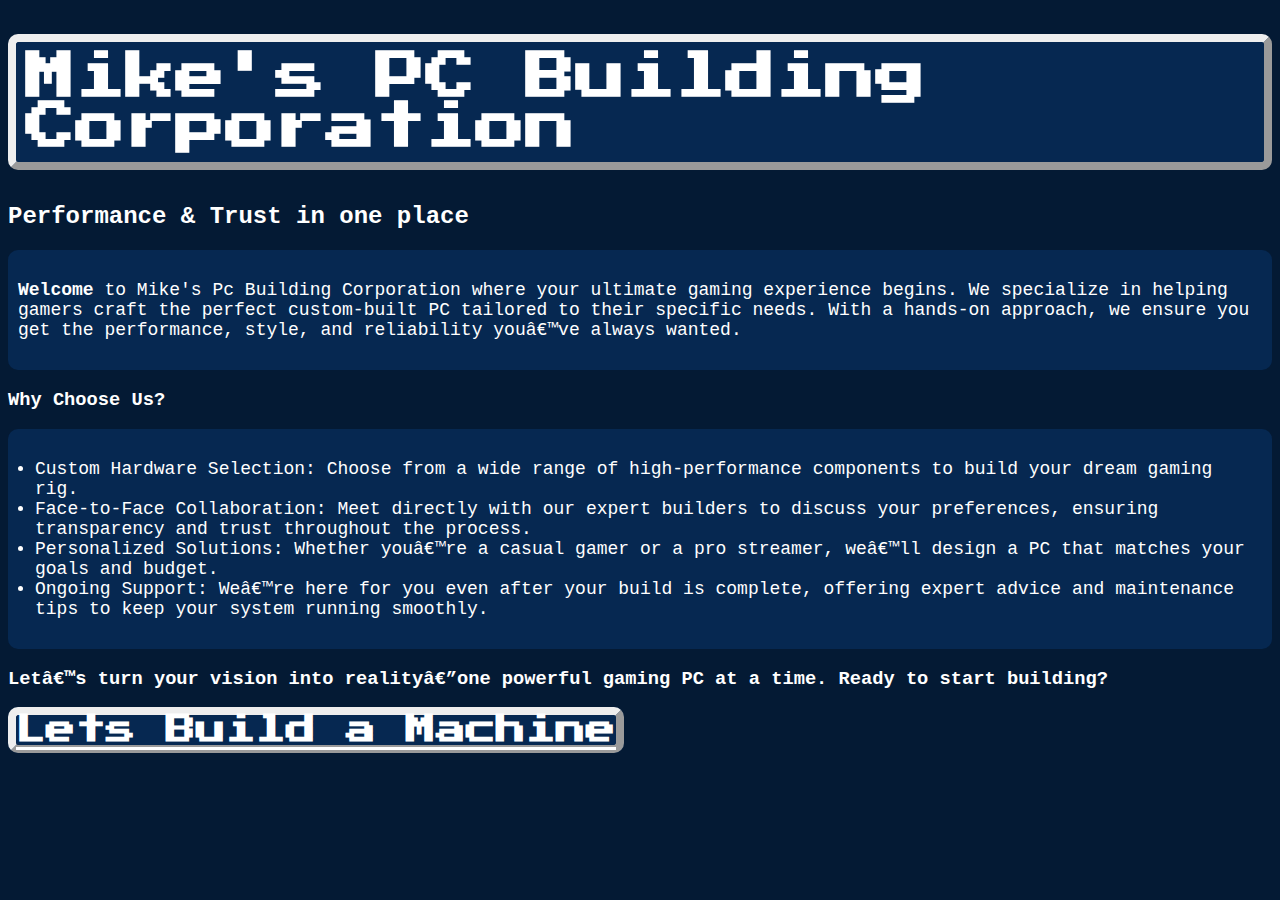
<file: index.html>
<!DOCTYPE html>
<html lang="en">
  <head>
    <meta charset="UTF" />
    <meta name="viewport" content="width=device-width, initial-scale=1.0" />
    <title>Mike's Pc Buil Corp</title>
    <link rel="preconnect" href="https://fonts.googleapis.com" />
    <link rel="preconnect" href="https://fonts.gstatic.com" crossorigin />
    <link
      href="https://fonts.googleapis.com/css2?family=Press+Start+2P&display=swap"
      rel="stylesheet"
    />
    <link rel="stylesheet" href="style.css" />
  </head>
  <body>
    <h1>Mike's PC Building Corporation</h1>
    <section>
      <h2>Performance & Trust in one place</h2>

      <p id="welcome">
        <strong>Welcome</strong> to Mike's Pc Building Corporation where your
        ultimate gaming experience begins. We specialize in helping gamers craft
        the perfect custom-built PC tailored to their specific needs. With a
        hands-on approach, we ensure you get the performance, style, and
        reliability you’ve always wanted.
      </p>
    </section>
    <section>
      <h3>Why Choose Us?</h3>
      <!-- This is how i get to know the custumer and make his deams come true -->

      <ul id="list1">
        <li>
          Custom Hardware Selection: Choose from a wide range of
          high-performance components to build your dream gaming rig.
        </li>
        <li>
          Face-to-Face Collaboration: Meet directly with our expert builders to
          discuss your preferences, ensuring transparency and trust throughout
          the process.
        </li>
        <li>
          Personalized Solutions: Whether you’re a casual gamer or a pro
          streamer, we’ll design a PC that matches your goals and budget.
        </li>
        <li>
          Ongoing Support: We’re here for you even after your build is complete,
          offering expert advice and maintenance tips to keep your system
          running smoothly.
        </li>
      </ul>

      <h3>
        Let’s turn your vision into reality—one powerful gaming PC at a time.
        Ready to start building?
      </h3>
    </section>
    <h6><a href="GetStarted.html" class="links">Lets Build a Machine</a></h6>
  </body>
</html>
</file>
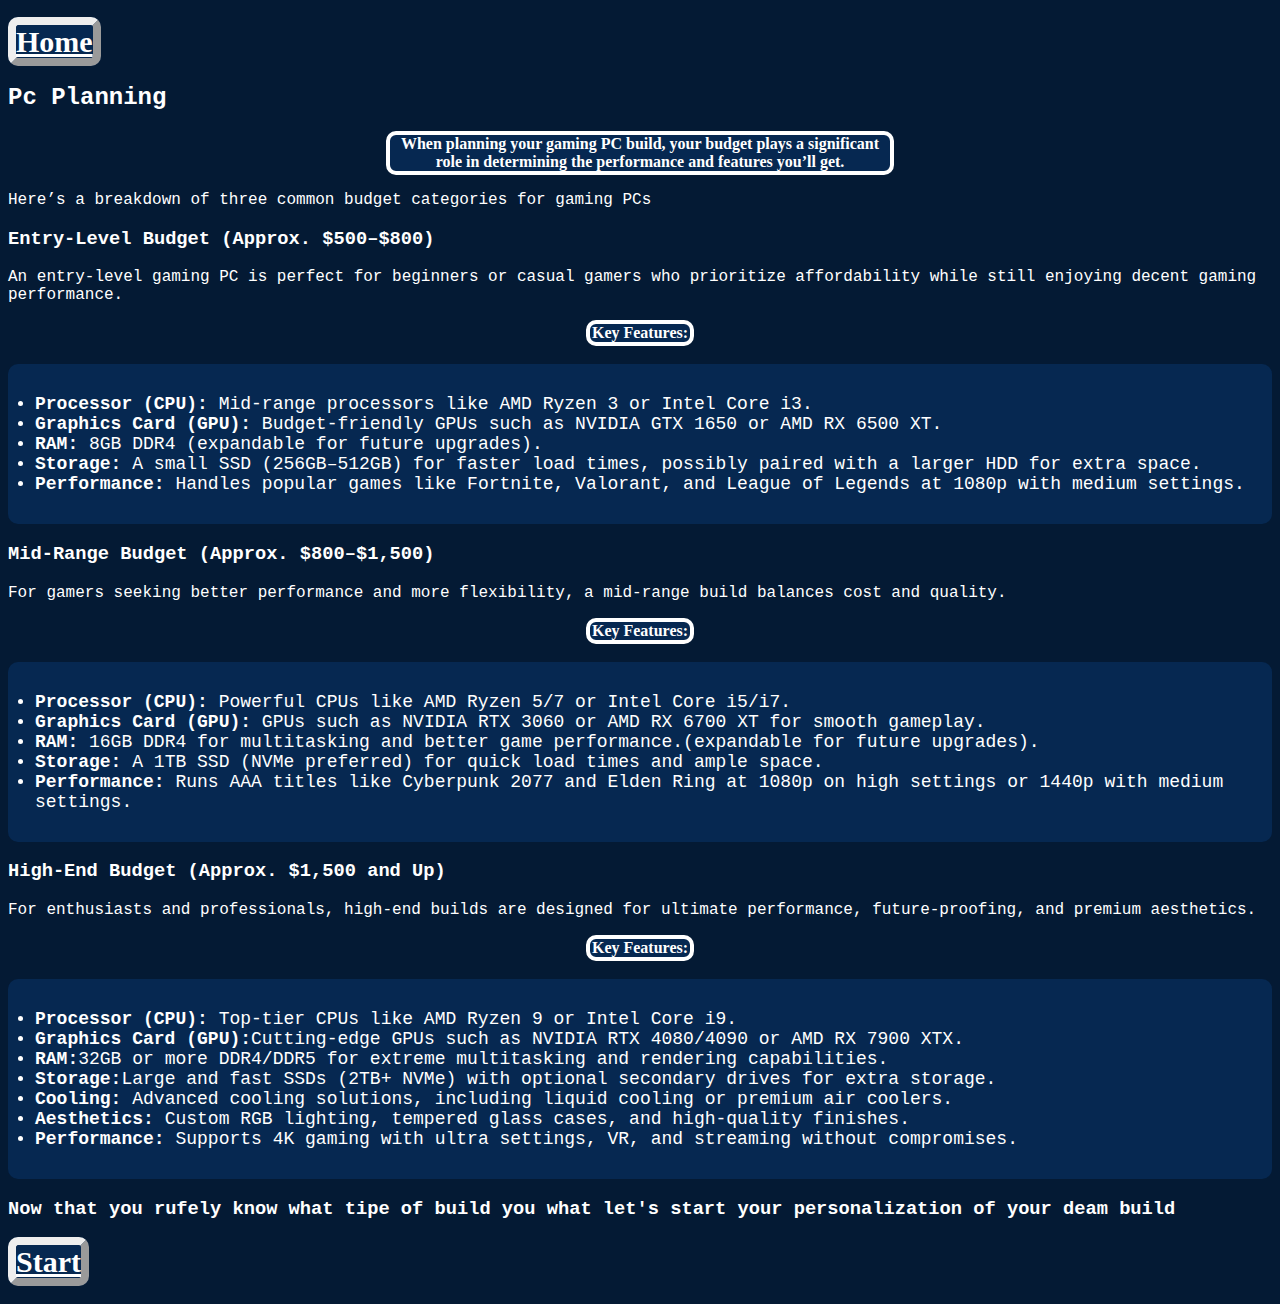
<file: GetStarted.html>
<!DOCTYPE html>
<html lang="en">
  <head>
    <meta charset="UTF-8" />
    <meta name="viewport" content="width=device-width, initial-scale=1.0" />
    <title>Mike's Pc Buil Corp</title>
    <link rel="stylesheet" href="style.css" />
  </head>
  <body></body>
</html>
<html>
  <h6><a href="index.html" class="links">Home</a></h6>
  <section>
    <h2>Pc Planning</h2>
    <h4 class="explenation">
      When planning your gaming PC build, your budget plays a significant role
      in determining the performance and features you’ll get.
    </h4>
    <p>Here’s a breakdown of three common budget categories for gaming PCs</p>
    <h3>Entry-Level Budget (Approx. $500–$800)</h3>
    <p>
      An entry-level gaming PC is perfect for beginners or casual gamers who
      prioritize affordability while still enjoying decent gaming performance.
    </p>
    <h4>Key Features:</h4>
    <ul>
      <li>
        <strong>Processor (CPU):</strong> Mid-range processors like AMD Ryzen 3
        or Intel Core i3.
      </li>
      <li>
        <strong>Graphics Card (GPU):</strong> Budget-friendly GPUs such as
        NVIDIA GTX 1650 or AMD RX 6500 XT.
      </li>
      <li><strong>RAM:</strong> 8GB DDR4 (expandable for future upgrades).</li>
      <li>
        <strong>Storage:</strong> A small SSD (256GB–512GB) for faster load
        times, possibly paired with a larger HDD for extra space.
      </li>
      <li>
        <strong>Performance:</strong> Handles popular games like Fortnite,
        Valorant, and League of Legends at 1080p with medium settings.
      </li>
    </ul>
  </section>
  <section>
    <h3>Mid-Range Budget (Approx. $800–$1,500)</h3>
    <p>
      For gamers seeking better performance and more flexibility, a mid-range
      build balances cost and quality.
    </p>
    <h4>Key Features:</h4>
    <ul>
      <li>
        <strong>Processor (CPU):</strong> Powerful CPUs like AMD Ryzen 5/7 or
        Intel Core i5/i7.
      </li>
      <li>
        <strong>Graphics Card (GPU):</strong> GPUs such as NVIDIA RTX 3060 or
        AMD RX 6700 XT for smooth gameplay.
      </li>
      <li>
        <strong>RAM:</strong> 16GB DDR4 for multitasking and better game
        performance.(expandable for future upgrades).
      </li>
      <li>
        <strong>Storage:</strong> A 1TB SSD (NVMe preferred) for quick load
        times and ample space.
      </li>
      <li>
        <strong>Performance:</strong> Runs AAA titles like Cyberpunk 2077 and
        Elden Ring at 1080p on high settings or 1440p with medium settings.
      </li>
    </ul>
  </section>
  <section>
    <h3>High-End Budget (Approx. $1,500 and Up)</h3>
    <p>
      For enthusiasts and professionals, high-end builds are designed for
      ultimate performance, future-proofing, and premium aesthetics.
    </p>
    <h4>Key Features:</h4>
    <ul>
      <li>
        <strong>Processor (CPU):</strong> Top-tier CPUs like AMD Ryzen 9 or
        Intel Core i9.
      </li>
      <li>
        <strong>Graphics Card (GPU):</strong>Cutting-edge GPUs such as NVIDIA
        RTX 4080/4090 or AMD RX 7900 XTX.
      </li>
      <li>
        <strong>RAM:</strong>32GB or more DDR4/DDR5 for extreme multitasking and
        rendering capabilities.
      </li>
      <li>
        <strong>Storage:</strong>Large and fast SSDs (2TB+ NVMe) with optional
        secondary drives for extra storage.
      </li>
      <li>
        <strong>Cooling:</strong> Advanced cooling solutions, including liquid
        cooling or premium air coolers.
      </li>
      <li>
        <strong>Aesthetics:</strong> Custom RGB lighting, tempered glass cases,
        and high-quality finishes.
      </li>
      <li>
        <strong>Performance:</strong> Supports 4K gaming with ultra settings,
        VR, and streaming without compromises.
      </li>
    </ul>
  </section>
  <section>
    <h3>
      Now that you rufely know what tipe of build you what let's start your
      personalization of your deam build
    </h3>
    <h6><a href="StartPc.html" class="links">Start</a></h6>
  </section>
</html>
</file>
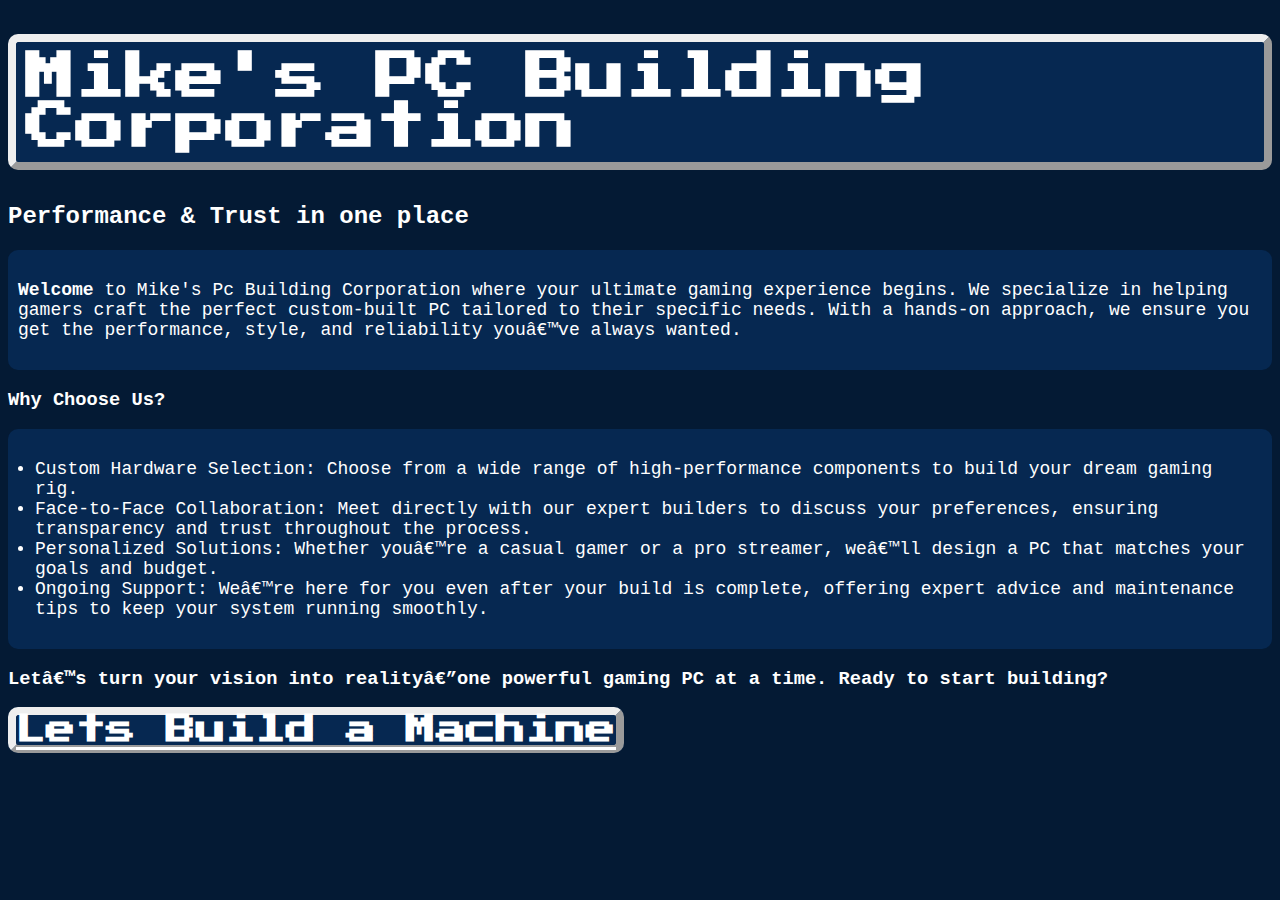
<file: Pc Corp.html>
<!DOCTYPE html>
<html lang="en">
  <head>
    <meta charset="UTF" />
    <meta name="viewport" content="width=device-width, initial-scale=1.0" />
    <title>Mike's Pc Buil Corp</title>
    <link rel="preconnect" href="https://fonts.googleapis.com" />
    <link rel="preconnect" href="https://fonts.gstatic.com" crossorigin />
    <link
    href="https://fonts.googleapis.com/css2?family=Press+Start+2P&display=swap"
    rel="stylesheet"
  />   
    <link rel="stylesheet" href="style.css" />
  </head>
  <body>
    <h1>Mike's PC Building Corporation</h1>
    <section>
      <h2>Performance & Trust in one place</h2>

      <p id="welcome">
        <strong>Welcome</strong> to Mike's Pc Building Corporation where your
        ultimate gaming experience begins. We specialize in helping gamers craft
        the perfect custom-built PC tailored to their specific needs. With a
        hands-on approach, we ensure you get the performance, style, and
        reliability you’ve always wanted.
      </p>
    </section>
    <section>
      <h3>Why Choose Us?</h3>
      <!-- This is how i get to know the custumer and make his deams come true -->

      <ul id="list1">
        <li>
          Custom Hardware Selection: Choose from a wide range of
          high-performance components to build your dream gaming rig.
        </li>
        <li>
          Face-to-Face Collaboration: Meet directly with our expert builders to
          discuss your preferences, ensuring transparency and trust throughout
          the process.
        </li>
        <li>
          Personalized Solutions: Whether you’re a casual gamer or a pro
          streamer, we’ll design a PC that matches your goals and budget.
        </li>
        <li>
          Ongoing Support: We’re here for you even after your build is complete,
          offering expert advice and maintenance tips to keep your system
          running smoothly.
        </li>
      </ul>

      <h3>
        Let’s turn your vision into reality—one powerful gaming PC at a time.
        Ready to start building?
      </h3>
    </section>
    <h6><a href="GetStarted.html" class="links">Lets Build a Machine</a></h6>
  </body>
</html>
</file>
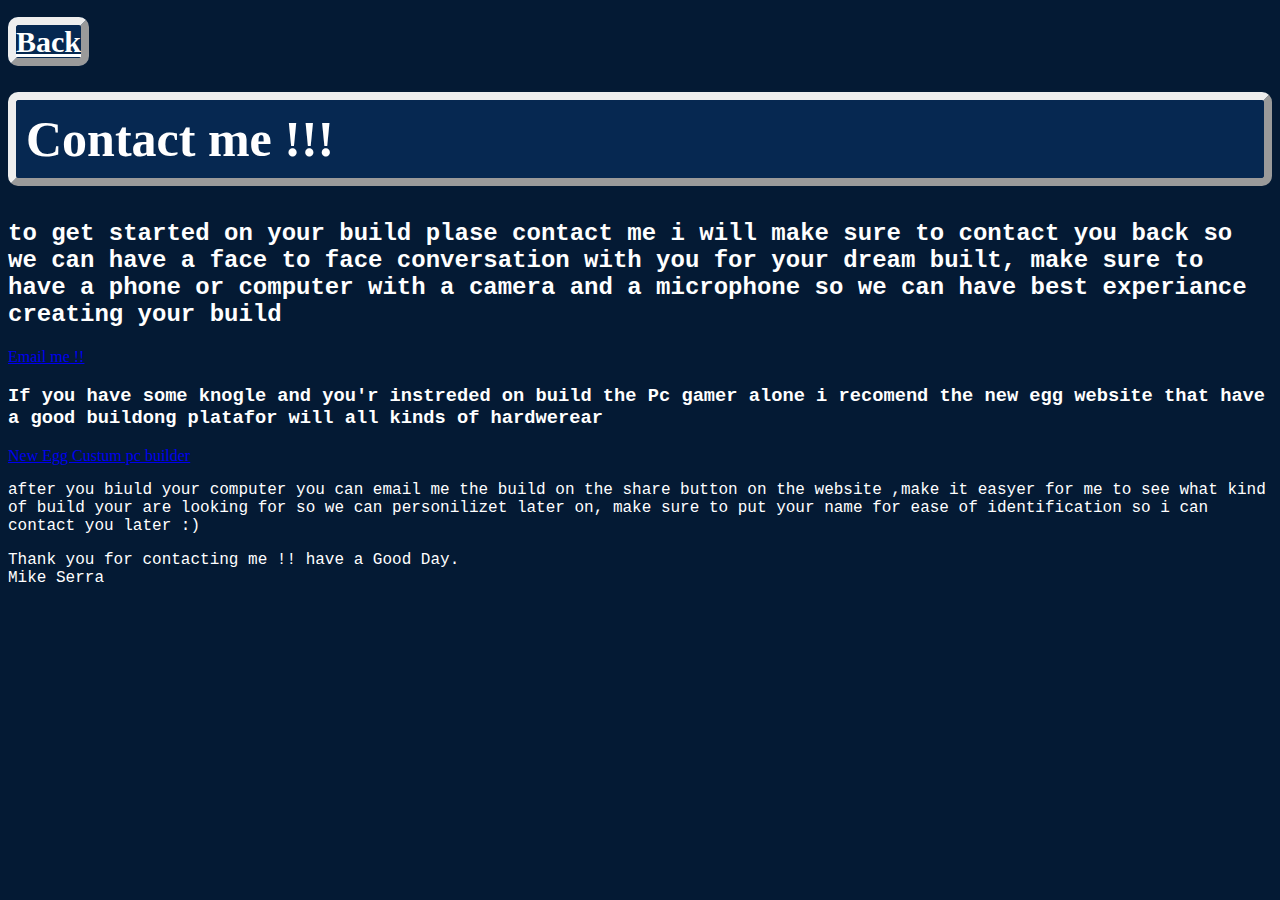
<file: StartPc.html>
<!DOCTYPE html>
<html lang="en">
  <head>
    <meta charset="UTF-8" />
    <meta name="viewport" content="width=device-width, initial-scale=1.0" />
    <title>Mike's Pc Buil Corp</title>
    <link rel="stylesheet" href="style.css" />
  </head>
  <body></body>
</html>
<html>
  <h6><a href="GetStarted.html" class="links">Back</a></h6>
  <section>
    <h1>Contact me !!!</h1>
    <h2>
      to get started on your build plase contact me i will make sure to contact
      you back so we can have a face to face conversation with you for your
      dream built, make sure to have a phone or computer with a camera and a
      microphone so we can have best experiance creating your build
    </h2>
    <a href="mailto:michaelgamerpc@gmail.com">Email me !!</a>
    <h3>
      If you have some knogle and you'r instreded on build the Pc gamer alone i
      recomend the new egg website that have a good buildong platafor will all
      kinds of hardwerear
    </h3>
    <a href="https://www.newegg.com/tools/custom-pc-builder" target="_blank"
      >New Egg Custum pc builder</a
    >
    <p>
      after you biuld your computer you can email me the build on the share
      button on the website ,make it easyer for me to see what kind of build
      your are looking for so we can personilizet later on, make sure to put
      your name for ease of identification so i can contact you later :)
    </p>
    <p>
      Thank you for contacting me !! have a Good Day. <br />
      Mike Serra
    </p>
  </section>
</html>
</file>
<file: style.css>
body {
  background-color: #041a34;
}
h1 {
  color: white;
  font-family: "press Start 2P";
  font-size: 50px;
  border: 8px;
  border-style: outset;
  padding: 10px;
  background-color: #062851;
  border-radius: 10px;
}
h2 {
  color: white;
  font-family: Courier, monospace;
}
h3 {
  color: white;
  font-family: Courier, monospace;
}
#welcome {
  color: white;
  background-color: #062851;
  border-radius: 10px;
  padding: 10px;
  padding-top: 30px;
  padding-bottom: 30px;
  font-size: 18px;
  font-family: Courier, monospace;
}
ul {
  color: white;
  background-color: #062851;
  border-radius: 10px;
  padding: 10px;
  padding-top: 30px;
  padding-bottom: 30px;
  padding-left: 27px;
  font-size: 18px;
  font-family: Courier, monospace;
}
p {
  color: white;
  font-family: Courier, monospace;
}
.links {
  color: white;
  font-family: "press Start 2P";
  font-size: 30px;
  border: 8px;
  background-color: #062851;
  border-radius: 10px;
  border-style: outset;
}
h4 {
  color: white;
  background-color: #062851;
  border-radius: 10px;
  border: solid white 4px;
  text-align: center;
  max-width: 100px;
  margin: 0 auto;
}
.explenation {
  max-width: 500px;
}
</file>
